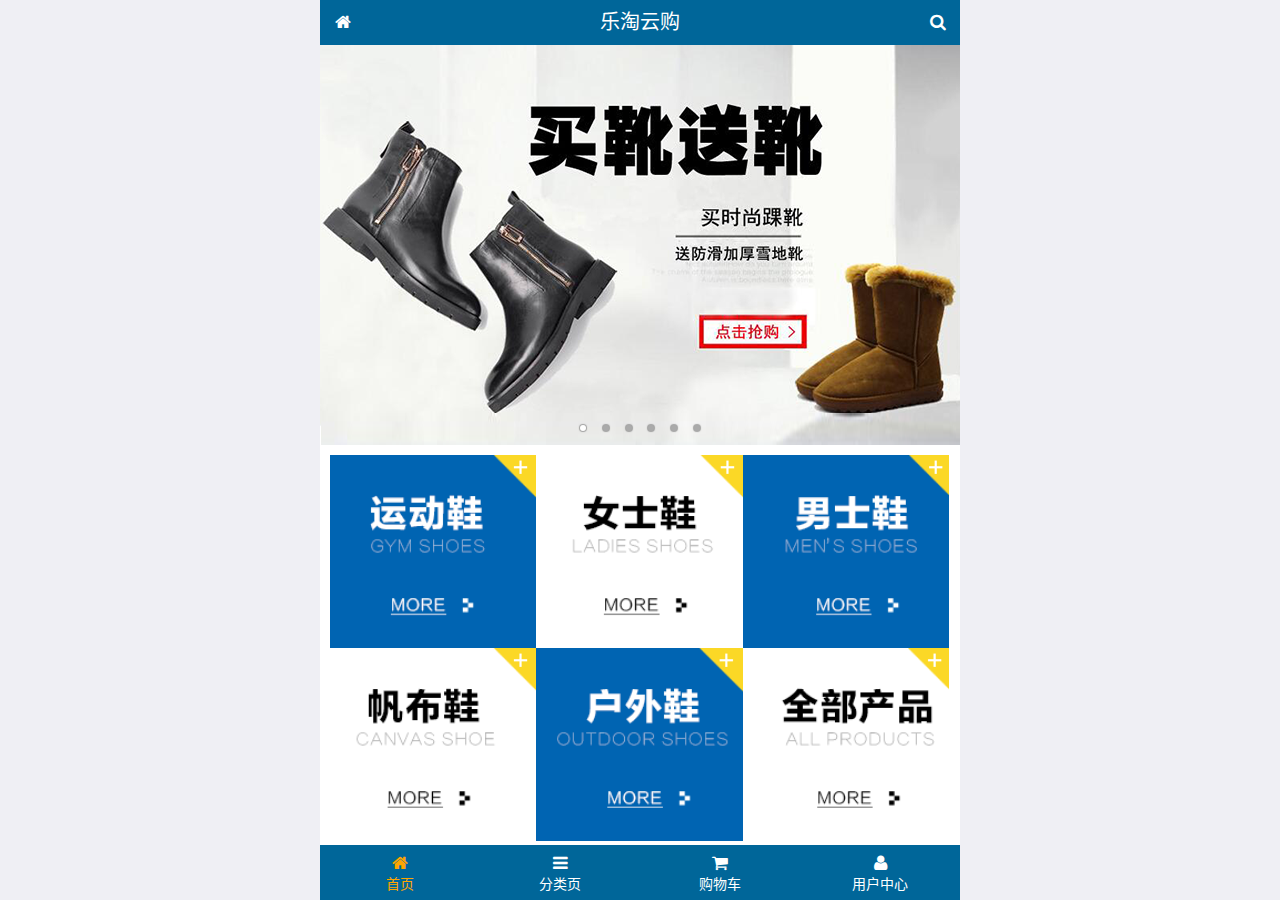
<file: public/mobile/index.html>
<!DOCTYPE html>
<html lang="zh-CN">
<head>
  <meta charset="UTF-8">
  <title>乐淘商城</title>
  <meta name="viewport" content="width=device-width, user-scalable=no, initial-scale=1.0, maximum-scale=1.0, minimum-scale=1.0">
  <!-- 引入字体图标库的css -->
  <link rel="stylesheet" href="./lib/fa/css/font-awesome.min.css">
  <link rel="stylesheet" href="./lib/mui/css/mui.css">
  <link rel="stylesheet" href="./css/common.css">
  <link rel="stylesheet" href="./css/index.css">
  <link rel="icon" href="favicon.ico">
</head>
<body>
<!--<span class="fa fa-pause"></span>-->
<!--<span class="mui-icon mui-icon-camera"></span>-->

<!-- 全屏容器 -->
<div class="lt_container">

  <!-- 乐淘头部 -->
  <div class="lt_header">
    <a href="index.html" class="icon_left"><i class="fa fa-home"></i></a>
    <h3>乐淘云购</h3>
    <a href="search.html" class="icon_right"><i class="fa fa-search"></i></a>
  </div>

  <!-- 乐淘主体 -->
  <div class="lt_main">
    <div class="mui-scroll-wrapper">
      <div class="mui-scroll">
        <!--这里放置真实显示的DOM内容-->

        <!-- 轮播图 -->
        <div class="mui-slider">

          <!-- 图片区域 -->
          <div class="mui-slider-group mui-slider-loop">
            <!-- 添加假图 -->
            <div class="mui-slider-item mui-slider-item-duplicate">
              <a href="#"><img src="./images/banner6.png" /></a>
            </div>

            <div class="mui-slider-item"><a href="#"><img src="./images/banner1.png" /></a></div>
            <div class="mui-slider-item"><a href="#"><img src="./images/banner2.png" /></a></div>
            <div class="mui-slider-item"><a href="#"><img src="./images/banner3.png" /></a></div>
            <div class="mui-slider-item"><a href="#"><img src="./images/banner4.png" /></a></div>
            <div class="mui-slider-item"><a href="#"><img src="./images/banner5.png" /></a></div>
            <div class="mui-slider-item"><a href="#"><img src="./images/banner6.png" /></a></div>

            <!-- 添加假图 -->
            <div class="mui-slider-item mui-slider-item-duplicate">
              <a href="#"><img src="./images/banner1.png" /></a>
            </div>
          </div>

          <!-- 小圆点结构 -->
          <div class="mui-slider-indicator">
            <div class="mui-indicator mui-active"></div>
            <div class="mui-indicator"></div>
            <div class="mui-indicator"></div>
            <div class="mui-indicator"></div>
            <div class="mui-indicator"></div>
            <div class="mui-indicator"></div>
          </div>

        </div>

        <!-- 导航区域 -->
        <div class="lt_nav">
          <ul class="mui-clearfix">
            <li><a href="#"><img src="./images/nav1.png" alt=""></a></li>
            <li><a href="#"><img src="./images/nav2.png" alt=""></a></li>
            <li><a href="#"><img src="./images/nav3.png" alt=""></a></li>
            <li><a href="#"><img src="./images/nav4.png" alt=""></a></li>
            <li><a href="#"><img src="./images/nav5.png" alt=""></a></li>
            <li><a href="#"><img src="./images/nav6.png" alt=""></a></li>
          </ul>
        </div>

        <!-- 产品区域 -->
        <div class="lt_product">
          <ul>
            <li class="lt_product_item">
              <a href="#">
                <img src="./images/product.jpg" alt="">
                <p class="info mui-ellipsis-2">adidas阿迪达斯 男式 场下休闲篮球鞋S83700场下休闲篮球鞋S83700 </p>
                <p>
                  <span class="price">¥560</span>
                  <span class="oldPrice">¥580</span>
                </p>
                <button class="mui-btn mui-btn-primary">立即购买</button>
              </a>
            </li>
            <li class="lt_product_item">
              <a href="#">
                <img src="./images/product.jpg" alt="">
                <p class="info mui-ellipsis-2">adidas阿迪达斯 男式 场下休闲篮球鞋S83700场下休闲篮球鞋S83700 </p>
                <p>
                  <span class="price">¥560</span>
                  <span class="oldPrice">¥580</span>
                </p>
                <button class="mui-btn mui-btn-primary">立即购买</button>
              </a>
            </li>
            <li class="lt_product_item">
              <a href="#">
                <img src="./images/product.jpg" alt="">
                <p class="info mui-ellipsis-2">adidas阿迪达斯 男式 场下休闲篮球鞋S83700场下休闲篮球鞋S83700 </p>
                <p>
                  <span class="price">¥560</span>
                  <span class="oldPrice">¥580</span>
                </p>
                <button class="mui-btn mui-btn-primary">立即购买</button>
              </a>
            </li>
            <li class="lt_product_item">
              <a href="#">
                <img src="./images/product.jpg" alt="">
                <p class="info mui-ellipsis-2">adidas阿迪达斯 男式 场下休闲篮球鞋S83700场下休闲篮球鞋S83700 </p>
                <p>
                  <span class="price">¥560</span>
                  <span class="oldPrice">¥580</span>
                </p>
                <button class="mui-btn mui-btn-primary">立即购买</button>
              </a>
            </li>
            <li class="lt_product_item">
              <a href="#">
                <img src="./images/product.jpg" alt="">
                <p class="info mui-ellipsis-2">adidas阿迪达斯 男式 场下休闲篮球鞋S83700场下休闲篮球鞋S83700 </p>
                <p>
                  <span class="price">¥560</span>
                  <span class="oldPrice">¥580</span>
                </p>
                <button class="mui-btn mui-btn-primary">立即购买</button>
              </a>
            </li>
            <li class="lt_product_item">
              <a href="#">
                <img src="./images/product.jpg" alt="">
                <p class="info mui-ellipsis-2">adidas阿迪达斯 男式 场下休闲篮球鞋S83700场下休闲篮球鞋S83700 </p>
                <p>
                  <span class="price">¥560</span>
                  <span class="oldPrice">¥580</span>
                </p>
                <button class="mui-btn mui-btn-primary">立即购买</button>
              </a>
            </li>
            <li class="lt_product_item">
              <a href="#">
                <img src="./images/product.jpg" alt="">
                <p class="info mui-ellipsis-2">adidas阿迪达斯 男式 场下休闲篮球鞋S83700场下休闲篮球鞋S83700 </p>
                <p>
                  <span class="price">¥560</span>
                  <span class="oldPrice">¥580</span>
                </p>
                <button class="mui-btn mui-btn-primary">立即购买</button>
              </a>
            </li>
            <li class="lt_product_item">
              <a href="#">
                <img src="./images/product.jpg" alt="">
                <p class="info mui-ellipsis-2">adidas阿迪达斯 男式 场下休闲篮球鞋S83700场下休闲篮球鞋S83700 </p>
                <p>
                  <span class="price">¥560</span>
                  <span class="oldPrice">¥580</span>
                </p>
                <button class="mui-btn mui-btn-primary">立即购买</button>
              </a>
            </li>
          </ul>
        </div>

      </div>
    </div>
  </div>

  <!-- 乐淘底部 -->
  <div class="lt_footer">
    <ul>
      <li><a href="index.html" class="current"><i class="fa fa-home"></i><p>首页</p></a></li>
      <li><a href="category.html"><i class="fa fa-bars"></i><p>分类页</p></a></li>
      <li><a href="cart.html"><i class="fa fa-shopping-cart"></i><p>购物车</p></a></li>
      <li><a href="user.html"><i class="fa fa-user"></i><p>用户中心</p></a></li>
    </ul>
  </div>
</div>


<script src="./lib/zepto/zepto.min.js"></script>
<script src="./lib/mui/js/mui.js"></script>
<script src="./js/common.js"></script>
</body>
</html>
</file>
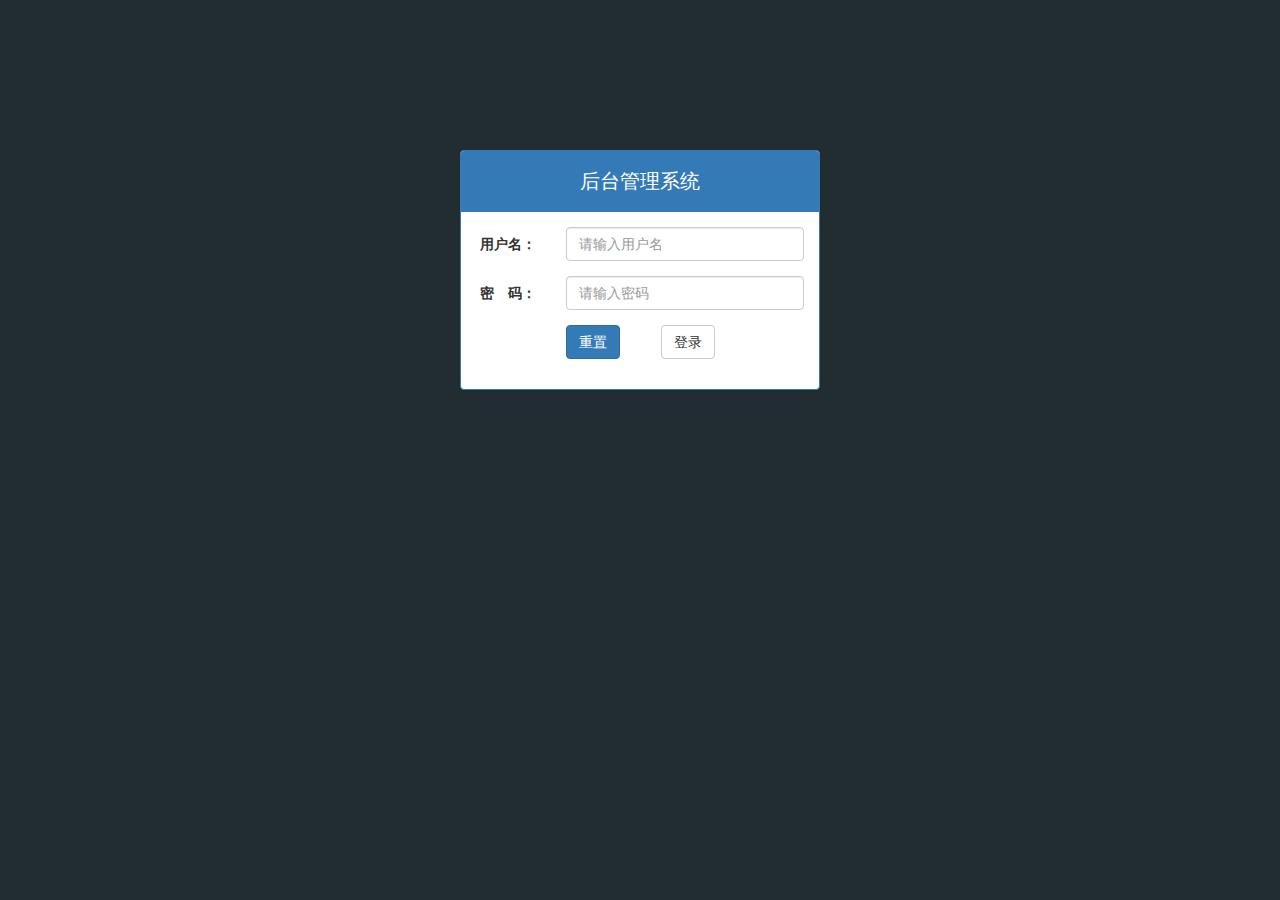
<file: public/back/login.html>
<!DOCTYPE html>
<html lang="en">
<head>
    <meta charset="UTF-8">
    <meta name="viewport" content="width=device-width, initial-scale=1">
    <title>letao商城</title>
    <link rel="stylesheet" href="./lib/bootstrap/css/bootstrap.css">
    <link rel="stylesheet" href="./lib/bootstrap-validator/css/bootstrapValidator.min.css">
    <link rel="stylesheet" href="./css/common.css">
    <link rel="stylesheet" href="./lib/nprogress/nprogress.css">
</head>
<body class="body_bg">
<div class="container mt_150">
    <div class="row">
        <div class="col-lg-4 col-lg-offset-4">
            <div class="panel panel-primary">
                <div class="panel-heading">
                    <h3 class="panel-title">后台管理系统</h3>
                </div>
                <div class="panel-body">
                    <form class="form-horizontal" id="form">
                        <div class="form-group">
                            <label for="username" class="col-sm-3 control-label">用户名：</label>
                            <div class="col-sm-9">
                                <input type="text" name="username" class="form-control" id="username" placeholder="请输入用户名">
                            </div>
                        </div>
                        <div class="form-group">
                            <label for="password" class="col-sm-3 control-label">密　码：</label>
                            <div class="col-sm-9">
                                <input type="password" name="password" class="form-control" id="password" placeholder="请输入密码">
                            </div>
                        </div>
                        <div class="form-group">
                            <div class="col-sm-offset-3 col-sm-6">
                                <button type="reset" class="btn btn-primary pull-left">重置</button>
                                <button type="submit" class="btn btn-default pull-right">登录</button>
                            </div>
                        </div>
                    </form>
                </div>
            </div>
        </div>
    </div>
</div>


<script src="./lib/jquery/jquery.min.js"></script>
<script src="./lib/bootstrap/js/bootstrap.min.js"></script>
<script src="./lib/bootstrap-validator/js/bootstrapValidator.min.js"></script>
<script src="./js/login.js"></script>
<script src="./lib/nprogress/nprogress.js"></script>
<script src="./js/common.js"></script>







</body>
</html>
</file>
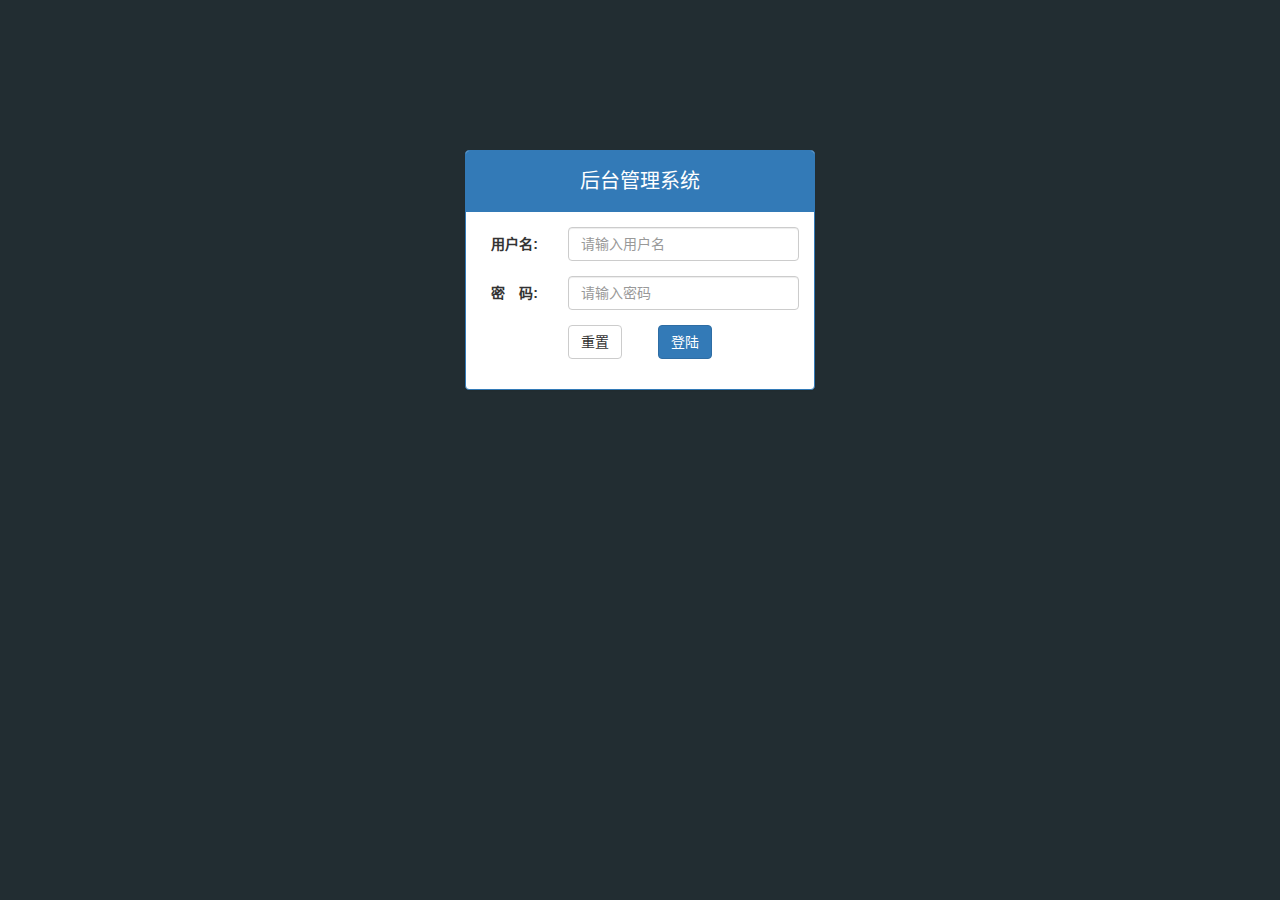
<file: public/manage/login.html>
<!DOCTYPE html>
<html lang="zh-CN">
<head>
  <meta charset="UTF-8">
  <title>乐淘电商</title>
  <link rel="stylesheet" href="lib/bootstrap/css/bootstrap.css">
  <link rel="stylesheet" href="lib/bootstrap-validator/css/bootstrapValidator.min.css">
  <link rel="stylesheet" href="lib/nprogress/nprogress.css">
  <link rel="stylesheet" href="css/common.css">
</head>
<body class="body_bg">


<div class="container">
  <div class="col-lg-4 col-lg-offset-4 mt_150">
    <div class="panel panel-primary">
      <div class="panel-heading">
        <h3 class="panel-title text-center">后台管理系统</h3>
      </div>
      <div class="panel-body">
        <form class="form-horizontal" id="form">
          <div class="form-group">
            <label for="username" class="col-sm-3 control-label">用户名:</label>
            <div class="col-sm-9">
              <input type="text" class="form-control" id="username" name="username" placeholder="请输入用户名">
            </div>
          </div>
          <div class="form-group">
            <label for="password" class="col-sm-3 control-label">密　码:</label>
            <div class="col-sm-9">
              <input type="password" class="form-control" name="password" id="password" placeholder="请输入密码">
            </div>
          </div>
          <div class="form-group">
            <div class="col-sm-offset-3 col-sm-6">
              <button type="reset" class="btn btn-default pull-left">重置</button>
              <button type="submit" class="btn btn-primary pull-right">登陆</button>
            </div>
          </div>
        </form>
      </div>
    </div>
  </div>
</div>



<script src="lib/jquery/jquery.min.js"></script>
<script src="lib/bootstrap/js/bootstrap.min.js"></script>
<script src="lib/bootstrap-validator/js/bootstrapValidator.min.js"></script>
<script src="lib/nprogress/nprogress.js"></script>
<script src="js/common.js"></script>
<script src="js/login.js"></script>

</body>
</html>
</file>
<file: public/mobile/css/common.css>
html, body {
  width: 100%;
  height: 100%;
}

ul {
  list-style: none;
  margin: 0;
  padding: 0;
}
img {
  display: block;
  width: 100%;
}

/* 全屏容器 */
.lt_container {
  width: 100%;
  height: 100%;
  background-color: #fff;
  min-width: 320px;
  max-width: 640px;
  margin: 0 auto;
  position: relative;
  padding-top: 45px;
  padding-bottom: 55px;
}

.lt_header {
  position: absolute;
  left: 0;
  top: 0;
  width: 100%;
  height: 45px;
  background-color: #006699;
  padding-left: 45px;
  padding-right: 45px;
}

.lt_header .icon_left,
.lt_header .icon_right {
  width: 45px;
  height: 45px;
  line-height: 45px;
  text-align: center;
  position: absolute;
  top: 0;
  color: #fff;
}
.lt_header .icon_left {
  left: 0;
}
.lt_header .icon_right {
  right: 0;
}

.lt_header h3 {
  height: 45px;
  line-height: 45px;
  color: #fff;
  font-size: 20px;
  text-align: center;
  margin: 0;
  font-weight: normal;
}



.lt_footer {
  position: absolute;
  left: 0;
  bottom: 0;
  width: 100%;
  height: 55px;
  background-color: #006699;
  overflow: hidden;
}
.lt_footer li {
  float: left;
  width: 25%;
  text-align: center;
}
.lt_footer li a {
  width: 100%;
  height: 100%;
  display: block;
  color: #fff;
  padding-top: 8px;
}
.lt_footer li p {
  color: #fff;
  margin: 0;
}

.lt_footer li a.current {
  color: orange;
}
.lt_footer li a.current p{
  color: orange;
}



.lt_main {
  width: 100%;
  height: 100%;
  position: relative;
}



/* 公共的搜索框样式 */
.lt_search {
  padding: 10px;
  position: relative;
}
.lt_search .search_input {
  height: 34px;
  font-size: 12px;
  margin: 0;
  border-radius: 5px;
  border: 1px solid #007AFF;
}
.lt_search .search_btn {
  position: absolute;
  right: 10px;
  top: 10px;
  border-radius: 0 5px 5px 0;
}



/* 公共的商品样式 */
.lt_product {
  padding: 10px;
}
.lt_product_item {
  border: 1px solid #ccc;
  padding: 10px;
  float: left;
  width: 48%;
  margin-bottom: 10px;
  text-align: center;
}
.lt_product_item a {
  display: block;
  width: 100%;
  height: 100%;
}
.lt_product_item:nth-child(2n+1) {
  margin-right: 4%;
}
.lt_product_item .info {
  text-align: left;
  height: 40px;
}
.lt_product_item .price {
  color: red;
}
.lt_product_item .oldPrice {
  text-decoration: line-through;
}

.lt_product_item img {
  width: 150px;
  height: 150px;
  margin: 0 auto;
}



/* 公共的尺码样式 */
.lt_size span {
  width: 25px;
  height: 25px;
  text-align: center;
  line-height: 25px;
  display: inline-block;
  border: 1px solid #ccc;
  font-size: 12px;
  margin: 3px 0;
}
.lt_size span.current {
  background-color: orange;
  color: #fff;
}
</file>
<file: public/mobile/css/index.css>
.lt_nav {
  padding: 10px;
}
.lt_nav li {
  float: left;
  width: 33.3%;
}
.lt_nav li a {
  display: block;
}
</file>
<file: public/back/css/common.css>
a:link,a:visited,a:active a:hover{
    text-decoration: none;
}
ul{
    list-style: none;
    margin: 0;
    padding:0;
}
.body_bg{
    background-color:#222D32;
}
.panel .panel-title{
    height: 40px;
    line-height: 40px;
    font-size:20px;
    text-align: center;
}
.mt_150{
    margin-top: 150px;
}
.mt_20{
    margin-top: 20px;
}
.mb_20{
    margin-bottom: 20px;
}
.lt_aside{
    width: 180px;
    height: 100%;
    position: fixed;
    left: 0;
    top: 0;
    background-color: #222D32;
    z-index: 999;
    transition: all 1s;
}
.lt_aside.hidemenu{
    left: -180px;
}
.lt_aside .band{
    width: 100%;
    height: 50px;
    line-height: 50px;
    text-align: center;
    font-size: 25px;
    background-color: #367FA9;
}
.lt_aside .band a{
    color: white;
}
.lt_aside .user img{
    width: 80px;
    height: 80px;
    border-radius: 50%;
    display: block;
    margin: 0 auto;
}
.lt_aside .user p{
    font-size: 16px;
    color: white;
    text-align: center;
    margin-top: 5px;
}
.lt_aside .user{
    padding-top: 30px;
}
.lt_aside .nav a{
    font-size: 14px;
    display: block;
    width: 100%;
    height: 40px;
    line-height: 40px;
    color: white;
    padding-left: 40px;
    border-left: 3px solid transparent;

 }
.lt_aside .nav .child a{
    padding-left: 60px;

}
.lt_aside .nav a.current{
    background-color: #1d1f21;
    border-left: 3px solid #069;
}
.it_main{
    padding-left: 180px;
    padding-top: 50px;
    height: 1000px;
    transition: all 1s;
}
.it_main.hidemenu{
    padding-left: 0;
}
.lt_topbar{
    width: 100%;
    height: 50px;
    background-color: #3C8DBC;
    position: fixed;
    top: 0;
    left: 0;
    padding-left: 180px;
    transition: all 1s;
}
.lt_topbar.hidemenu{
    padding-left: 0px;
}



.lt_topbar a{
    width: 50px;
    height: 50px;
    line-height: 50px;
    text-align: center;
    color: #fff;
    font-size: 20px;
}
.echarts_1,.echarts_2{
    width: 48%;
    height: 400px;
}
.table.table-bordered th,
.table.table-bordered td{
    text-align: center;
    /*表格垂直居中*/
    vertical-align: center;
}
</file>
<file: public/back/lib/nprogress/nprogress.css>
/* Make clicks pass-through */
#nprogress {
  pointer-events: none;
}

#nprogress .bar {
  background: greenyellow;

  position: fixed;
  z-index: 10000;
  top: 0;
  left: 0;

  width: 100%;
  height: 2px;
}

/* Fancy blur effect */
#nprogress .peg {
  display: block;
  position: absolute;
  right: 0px;
  width: 100px;
  height: 100%;
  box-shadow: 0 0 10px #29d, 0 0 5px #29d;
  opacity: 1.0;

  -webkit-transform: rotate(3deg) translate(0px, -4px);
      -ms-transform: rotate(3deg) translate(0px, -4px);
          transform: rotate(3deg) translate(0px, -4px);
}

/* Remove these to get rid of the spinner */
#nprogress .spinner {
  display: block;
  position: fixed;
  z-index: 1031;
  top: 15px;
  right: 15px;
}

#nprogress .spinner-icon {
  width: 18px;
  height: 18px;
  box-sizing: border-box;

  border: solid 2px transparent;
  border-top-color: #29d;
  border-left-color: #29d;
  border-radius: 50%;

  -webkit-animation: nprogress-spinner 400ms linear infinite;
          animation: nprogress-spinner 400ms linear infinite;
}

.nprogress-custom-parent {
  overflow: hidden;
  position: relative;
}

.nprogress-custom-parent #nprogress .spinner,
.nprogress-custom-parent #nprogress .bar {
  position: absolute;
}

@-webkit-keyframes nprogress-spinner {
  0%   { -webkit-transform: rotate(0deg); }
  100% { -webkit-transform: rotate(360deg); }
}
@keyframes nprogress-spinner {
  0%   { transform: rotate(0deg); }
  100% { transform: rotate(360deg); }
}
</file>
<file: public/manage/lib/nprogress/nprogress.css>
/* Make clicks pass-through */
#nprogress {
  pointer-events: none;
}

#nprogress .bar {
  background: greenyellow;

  position: fixed;
  z-index: 10000;
  top: 0;
  left: 0;

  width: 100%;
  height: 2px;
}

/* Fancy blur effect */
#nprogress .peg {
  display: block;
  position: absolute;
  right: 0px;
  width: 100px;
  height: 100%;
  box-shadow: 0 0 10px #29d, 0 0 5px #29d;
  opacity: 1.0;

  -webkit-transform: rotate(3deg) translate(0px, -4px);
      -ms-transform: rotate(3deg) translate(0px, -4px);
          transform: rotate(3deg) translate(0px, -4px);
}

/* Remove these to get rid of the spinner */
#nprogress .spinner {
  display: block;
  position: fixed;
  z-index: 1031;
  top: 15px;
  right: 15px;
}

#nprogress .spinner-icon {
  width: 18px;
  height: 18px;
  box-sizing: border-box;

  border: solid 2px transparent;
  border-top-color: #29d;
  border-left-color: #29d;
  border-radius: 50%;

  -webkit-animation: nprogress-spinner 400ms linear infinite;
          animation: nprogress-spinner 400ms linear infinite;
}

.nprogress-custom-parent {
  overflow: hidden;
  position: relative;
}

.nprogress-custom-parent #nprogress .spinner,
.nprogress-custom-parent #nprogress .bar {
  position: absolute;
}

@-webkit-keyframes nprogress-spinner {
  0%   { -webkit-transform: rotate(0deg); }
  100% { -webkit-transform: rotate(360deg); }
}
@keyframes nprogress-spinner {
  0%   { transform: rotate(0deg); }
  100% { transform: rotate(360deg); }
}
</file>
<file: public/manage/css/common.css>
.body_bg {
  background-color: #222D32;
}

html, body {
  width: 100%;
  height: 100%;
}

* {
  margin: 0;
  padding: 0;
}
ul {
  list-style: none;
}

a:link,
a:visited,
a:hover,
a:active {
  text-decoration: none;
}

.red {
  color: #A94442;
}

.table.table-bordered th,
.table.table-bordered td {
  text-align: center;
  vertical-align: middle;
}

.mt_150 {
  margin-top: 150px;
}
.mb_20 {
  margin-bottom: 20px;
}

.panel-title {
  height: 40px;
  line-height: 40px;
  font-size: 20px;
}

/* lt_aside 开始 */
.lt_aside {
  width: 180px;
  height: 100%;
  background-color: #222D32;
  position: fixed;
  left: 0;
  top: 0;
  z-index: 999;
  transition: all 1s;
}
.lt_aside.hidemenu {
  left: -180px;
}


.lt_aside .brand {
  height: 50px;
  line-height: 50px;
  font-size: 24px;
  background-color: #367FA9;
  text-align: center;
}
.lt_aside .brand a {
  color: white;
}

.lt_aside .user {
  height: 180px;
}
.lt_aside .user {
  padding-top: 30px;
}
.lt_aside .user img {
  width: 80px;
  height: 80px;
  border-radius: 50%;
  display: block;
  margin: 0 auto;
}
.lt_aside .user p {
  height: 40px;
  line-height: 40px;
  text-align: center;
  font-size: 18px;
  color: white;
}

.lt_aside .nav a {
  height: 40px;
  line-height: 40px;
  display: block;
  color: white;
  padding-left: 40px;
  border-left: 3px solid transparent;
}
.lt_aside .nav i {
  margin-right: 5px;
}
.lt_aside .nav a.current {
  background-color: #1D1F21;
  border-left: 3px solid #006699;
}
.lt_aside .nav .child a {
  padding-left: 60px;
}

/* lt_aside 结束  */



/* lt_main 开始 */
.lt_main {
  height: 1000px;
  width: 100%;
  padding-left: 180px;
  padding-top: 50px;
  transition: all 1s;
}
.lt_main.hidemenu {
  padding-left: 0px;
}

.lt_topbar {
  height: 50px;
  width: 100%;
  line-height: 50px;
  background-color: #3C8DBC;
  position: fixed;
  top: 0;
  right: 0;
  padding-left: 180px;
  transition: all 1s;
  z-index: 666;
}
.lt_topbar.hidemenu {
  padding-left: 0px;
}

.lt_topbar a {
  width: 50px;
  height: 50px;
  font-size: 16px;
  color: white;
  text-align: center;
}

.breadcrumb {
  margin-top: 20px;
}


.echarts_1,
.echarts_2 {
  width: 48%;
  height: 400px;
}

/* lt_main 结束 */
</file>
<file: public/back/lib/bootstrap-validator/css/bootstrapValidator.min.css>
/*!
 * BootstrapValidator (http://bootstrapvalidator.com)
 * The best jQuery plugin to validate form fields. Designed to use with Bootstrap 3
 *
 * @version     v0.5.1, built on 2014-08-22 4:55:09 PM
 * @author      https://twitter.com/nghuuphuoc
 * @copyright   (c) 2013 - 2014 Nguyen Huu Phuoc
 * @license     MIT
 */

.bv-form .help-block{margin-bottom:0}.bv-form .tooltip-inner{text-align:left}.nav-tabs li.bv-tab-success>a{color:#3c763d}.nav-tabs li.bv-tab-error>a{color:#a94442}
</file>
<file: public/manage/lib/bootstrap-validator/css/bootstrapValidator.min.css>
/*!
 * BootstrapValidator (http://bootstrapvalidator.com)
 * The best jQuery plugin to validate form fields. Designed to use with Bootstrap 3
 *
 * @version     v0.5.1, built on 2014-08-22 4:55:09 PM
 * @author      https://twitter.com/nghuuphuoc
 * @copyright   (c) 2013 - 2014 Nguyen Huu Phuoc
 * @license     MIT
 */

.bv-form .help-block{margin-bottom:0}.bv-form .tooltip-inner{text-align:left}.nav-tabs li.bv-tab-success>a{color:#3c763d}.nav-tabs li.bv-tab-error>a{color:#a94442}
</file>
